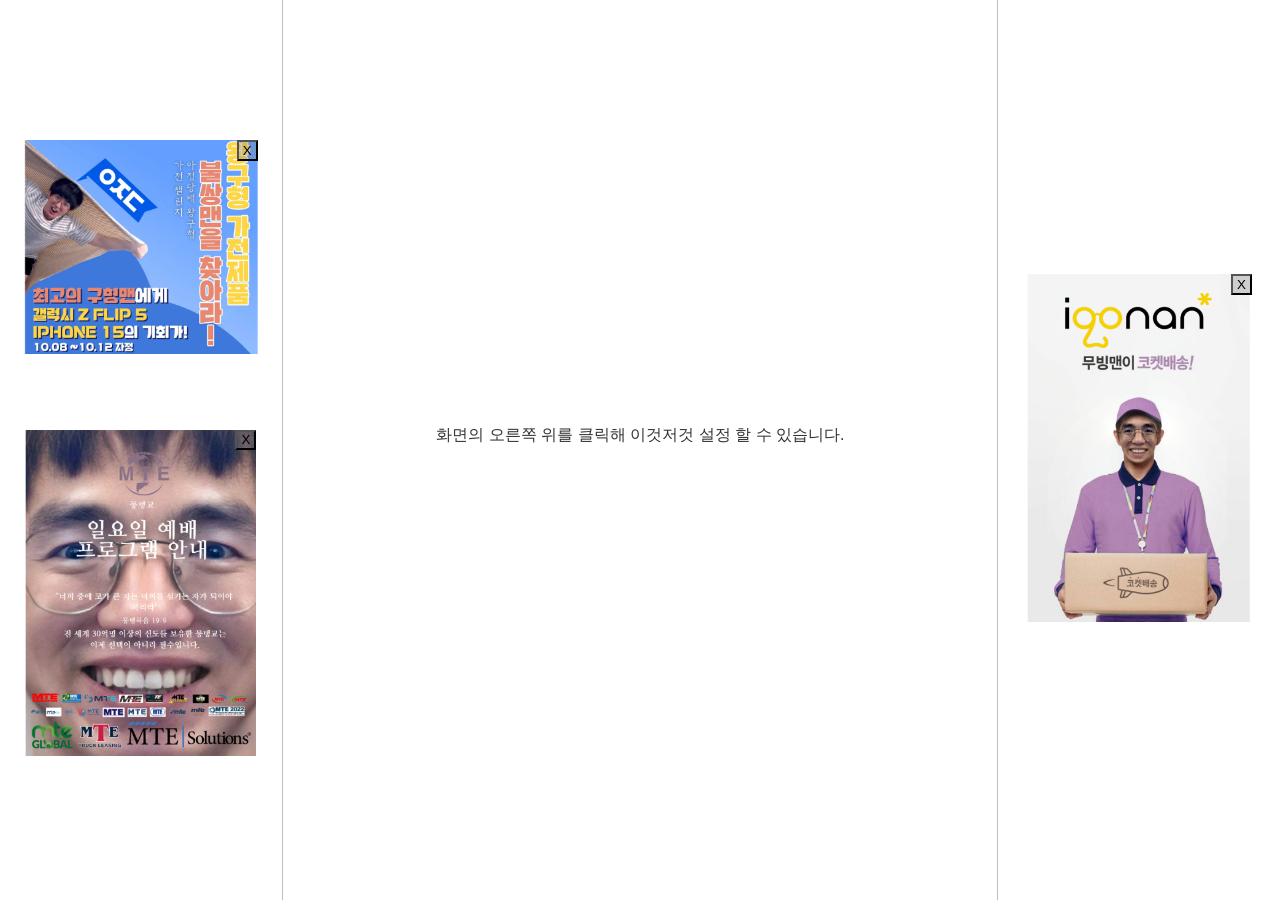
<file: index.html>
<!DOCTYPE html>
<html lang="ko">
<head>
    <meta charset="UTF-8">
    <meta name="viewport" content="width=device-width, initial-scale=1.0">
    <title>홈</title>
    <link rel="stylesheet" href="index.css">
</head>
<body>
    <div class="home-container">

        <a href="SelectPage/SeletPage.html" class="home-btn"></a>

        <div class="home-leftSide home-side">
            <div class="home-ajdBox">
                <img id="img1" src="img/ajd.png">
                <button onclick="X1()" class="mr-X">X</button>
            </div>  

            <div class="home-churchBox">
                <img id="img2" src="img/church.png">
                <button onclick="X2()" class="mr-X">X</button>
            </div>
        </div>
        <div class="home-main">
            <iframe
                width="100%"
                height="100%"
                id="home-mainIframe">
            </iframe>
        </div>
        <div class="home-rightSide home-side">
            <iframe 
                title="YouTube video player" 
                frameborder="0" 
                allow="accelerometer; autoplay; clipboard-write; encrypted-media; gyroscope; picture-in-picture" 
                allowfullscreen
                id="home-youtube">
            </iframe>
            <iframe 
                src="https://js-dos.com/games/doom.exe.html" 
                width="1780" height="900" 
                frameborder="0" scrolling="yes" 
                allowfullscreen
                id="home-doom">
            </iframe>
            
            <div class="home-copang">
                <img id="img3" src="img/copang.png">
                <button onclick="X3()" class="mr-X">X</button>
            </div>
        </div>
    </div>

    <script>
        const Selected = localStorage.getItem('Selected');
        const contentLink = localStorage.getItem('contentLink');
        const isAbsolute = localStorage.getItem('isAbsolute');
        const ytLink = localStorage.getItem('ytLink');
        
        const youtubeFrame = document.querySelector('#home-youtube');
        const doomFrame = document.querySelector('#home-doom');
        const rightSide = document.querySelector('.home-rightSide');
        const mainIframe = document.querySelector('#home-mainIframe');
        const homeSides = document.querySelectorAll('.home-side');

        let sideFrameCovered = false;

        if(Selected === "doom") {
            rightSide.classList.add('doom-selected');
            doomFrame.style.display = "inline-block";
            youtubeFrame.style.display = "none";
        }
        else {
            youtubeFrame.style.display = "inline-block";
            doomFrame.style.display = "none";
        }

        if (contentLink) {
            mainIframe.src = contentLink;
        } else {
            mainIframe.srcdoc = `<!doctype html>
                <html lang="ko">
                <meta charset="utf-8">
                <meta name="viewport" content="width=device-width, initial-scale=1">
                <body style="font: 16px Arial, sans-serif; display: grid; place-content: center; min-height: 95vh; color: #333;">
                    <p>화면의 오른쪽 위를 클릭해 이것저것 설정 할 수 있습니다.</p>
                </body>
                </html>`;
        }

        if (ytLink) {
            youtubeFrame.src = ytLink;
        } else {
            youtubeFrame.style.display = "none";
        }

        if (isAbsolute === 'true') {
            homeSides.forEach(side => side.classList.add('absolute'));
            document.querySelector('.home-main').classList.add('absolute-main');
        }

        document.addEventListener('keydown', (event) => {
            if (event.key === 'Escape') {
                sideFrameCovered = !sideFrameCovered;
                const activeFrame = Selected === 'doom' ? doomFrame : youtubeFrame;
                activeFrame.classList.toggle('iframe-covered', sideFrameCovered);
            }
        });

        function X1(){
            const img1 = document.getElementById("img1");
            if(img1.getAttribute("src") !== "img/광고.png"){
                img1.src = "img/광고.png";
            }else{
                img1.src = "img/ajd.png";
            }
        }
        function X2(){
            const img2 = document.getElementById("img2");
            if(img2.getAttribute("src") !== "img/광고.png"){
                img2.src = "img/광고.png";
            }else{
                img2.src = "img/church.png";
            }
        }
        function X3(){
            const img3 = document.getElementById("img3");
            if(img3.getAttribute("src") !== "img/광고.png"){
                img3.src = "img/광고.png";
            }else{
                img3.src = "img/copang.png";
            }
        }
    </script>
</body>
</html>
</file>
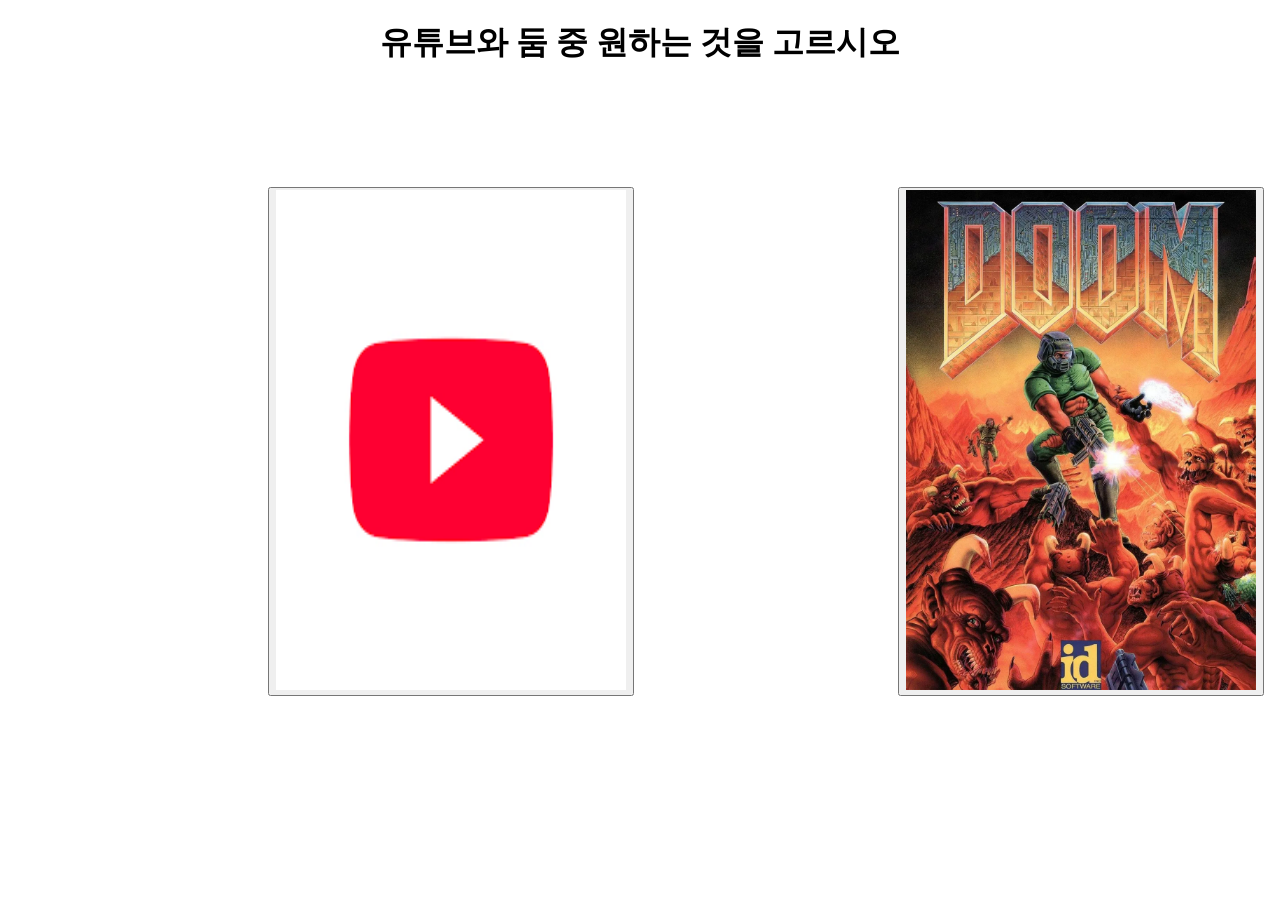
<file: SeletPage.html>
<!DOCTYPE html>
<html lang="ko">
<head>
    <link rel="stylesheet" href="Select.css">
    <meta charset="UTF-8">
    <meta name="viewport" content="width=device-width, initial-scale=1.0">
    <title>선택 페이지</title>
</head>
<body>
    <h1>유튜브와 둠 중 원하는 것을 고르시오</h1>
    <form>
        <button onclick="SeletY()"><img src="YouTube.png" alt="유튜브" height="500px" width="350px"></button>
        <button onclick="SeletD()"><img src="Doom.png" alt="둠" height="500px" width="350px"></button>
    </form>
    <script>
        var doom=0, YouTube=0
        function SeletD(){
            doom+=1
            console.log(doom);
            
        }
        function SeletY(){
            YouTube+=1
        }
    </script>
</body>
</html>
</file>
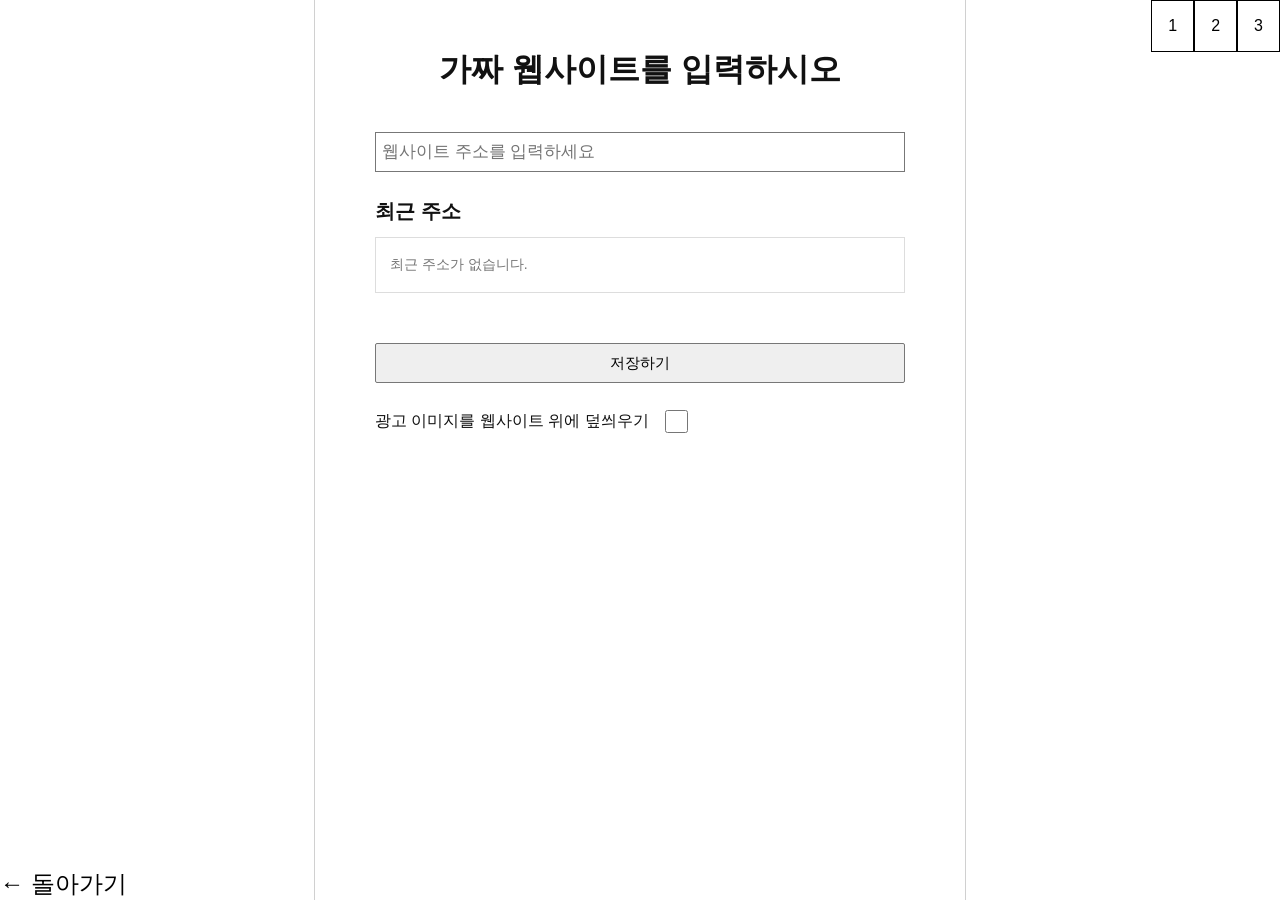
<file: fakeWebPage/fakewebpage.html>
<!DOCTYPE html>
<html lang="ko">
<head>
  <meta charset="UTF-8">
  <meta name="viewport" content="width=device-width, initial-scale=1.0">
  <title>가짜 웹사이트 설정</title>
  <link rel="stylesheet" href="fakewebpage.css">
  <script src="fakewebpage.js" defer></script>
</head>
<body>
  <nav class="aBox" aria-label="설정 페이지 이동">
    <a href="/SelectPage/SeletPage.html">1</a>
    <a href="/fakeWebPage/fakewebpage.html">2</a>
    <a href="/youtube/yedit.html">3</a>
  </nav>
  <main class="content-edit">
    <h1 class="content-edit__title">가짜 웹사이트를 입력하시오</h1>

    <form id="content-edit-form" novalidate>
      <input
        id="Content-input"
        class="content-edit__input"
        type="text"
        placeholder="웹사이트 주소를 입력하세요"
        aria-label="가짜 웹사이트 주소"
        autocomplete="url"
      >

      <section class="recent-addresses" aria-labelledby="recent-addresses-title">
        <h2 id="recent-addresses-title">최근 주소</h2>
        <ul id="recent-addresses-list" class="recent-addresses__list"></ul>
        <p id="recent-addresses-empty" class="recent-addresses__empty">최근 주소가 없습니다.</p>
      </section>
      <div class="content-edit__actions">
        <button type="submit" id="Content-submit">저장하기</button>
      </div>

      <div class="content-edit__overlay">
        <label for="absoluteCheck">광고 이미지를 웹사이트 위에 덮씌우기</label>
        <input type="checkbox" id="absoluteCheck">
      </div>
    </form>

    <p id="content-edit-message" class="content-edit__message" role="status" aria-live="polite"></p>
    <a class="back" href="../index.html">← 돌아가기</a>
  </main>
</body>
</html>
</file>
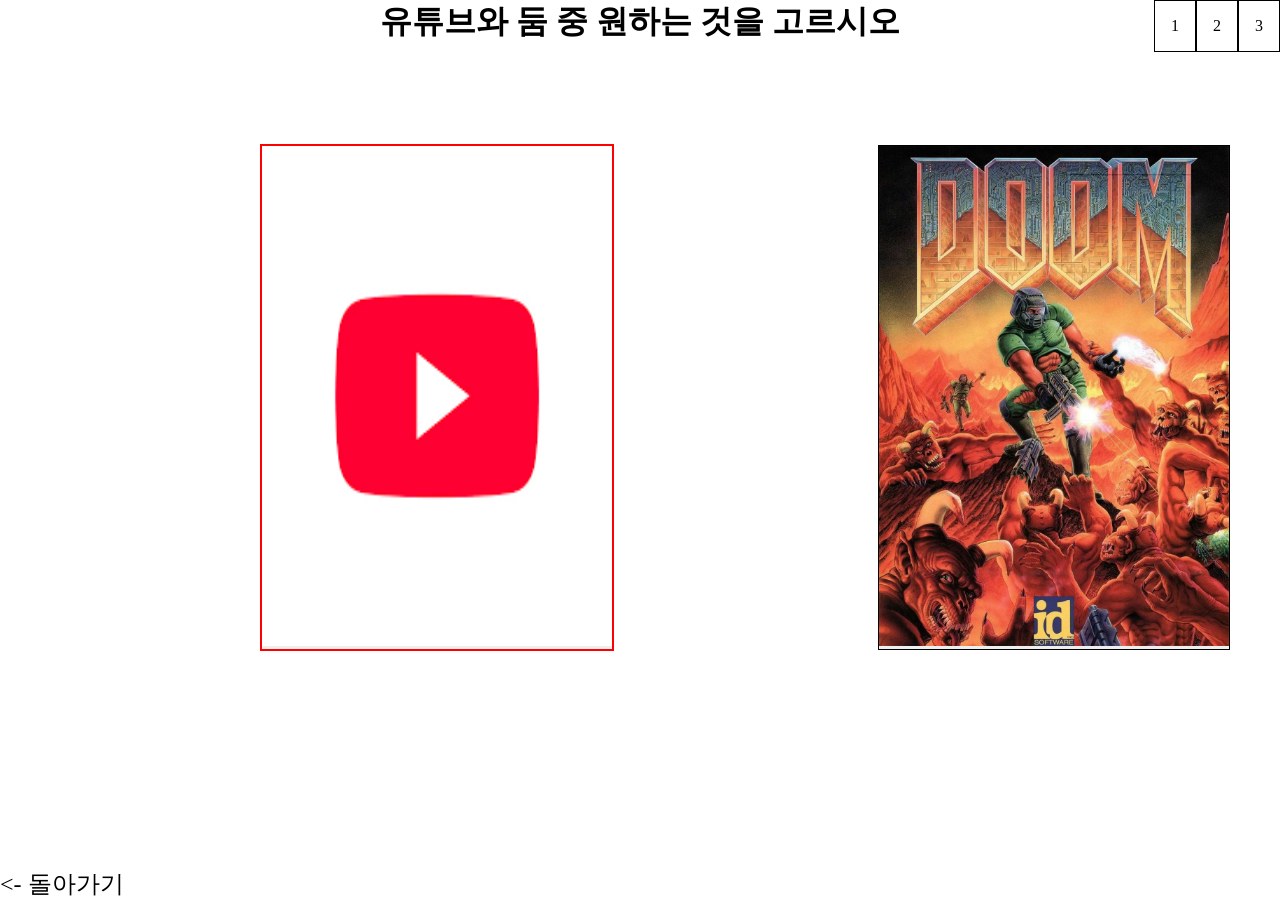
<file: SelectPage/SeletPage.html>
<!DOCTYPE html>
<html lang="ko">
<head>
    <link rel="stylesheet" href="/SelectPage/Select.css">
    <meta charset="UTF-8">
    <meta name="viewport" content="width=device-width, initial-scale=1.0">
    <title>선택 페이지</title>
</head>
<body>
    <a class="back" href="../index.html">
        <- 돌아가기
    </a>
    
    <div class="aBox">
        <a href="/SelectPage/SeletPage.html">1</a>
        <a href="/fakeWebPage/fakewebpage.html">2</a>
        <a href="/youtube/yedit.html">3</a>
    </div>
    <h1>유튜브와 둠 중 원하는 것을 고르시오</h1>
    <form>
        <button type="button" id="youtubeBtn"><img src="/SelectPage/YouTube.png" alt="유튜브" height="500px" width="350px"></button>
        <button type="button" id="doomBtn"><img src="/SelectPage/Doom.png" alt="둠" height="500px" width="350px"></button>
    </form>
    <script>
        const youtubeBtn = document.querySelector('#youtubeBtn');
        const doomBtn = document.querySelector('#doomBtn');

        if (localStorage.getItem('Selected') === "doom"){
            youtubeBtn.style.border = "1px solid black";
            doomBtn.style.border = "2px solid red";
        }
        else {
            youtubeBtn.style.border = "2px solid red";
            doomBtn.style.border = "1px solid black";
        }

        youtubeBtn.addEventListener('click', (e) => {
            e.preventDefault();
            SeletY();
        });
        doomBtn.addEventListener('click', (e) => {
            e.preventDefault();
            SeletD();
        });

        function SeletD(){
            localStorage.setItem('Selected', "doom");
            youtubeBtn.style.border = "1px solid black";
            doomBtn.style.border = "2px solid red";
        }
        function SeletY(){
            localStorage.setItem('Selected', "youtube");
            youtubeBtn.style.border = "2px solid red";
            doomBtn.style.border = "1px solid black";
        }
    </script>
</body>
</html>
</file>
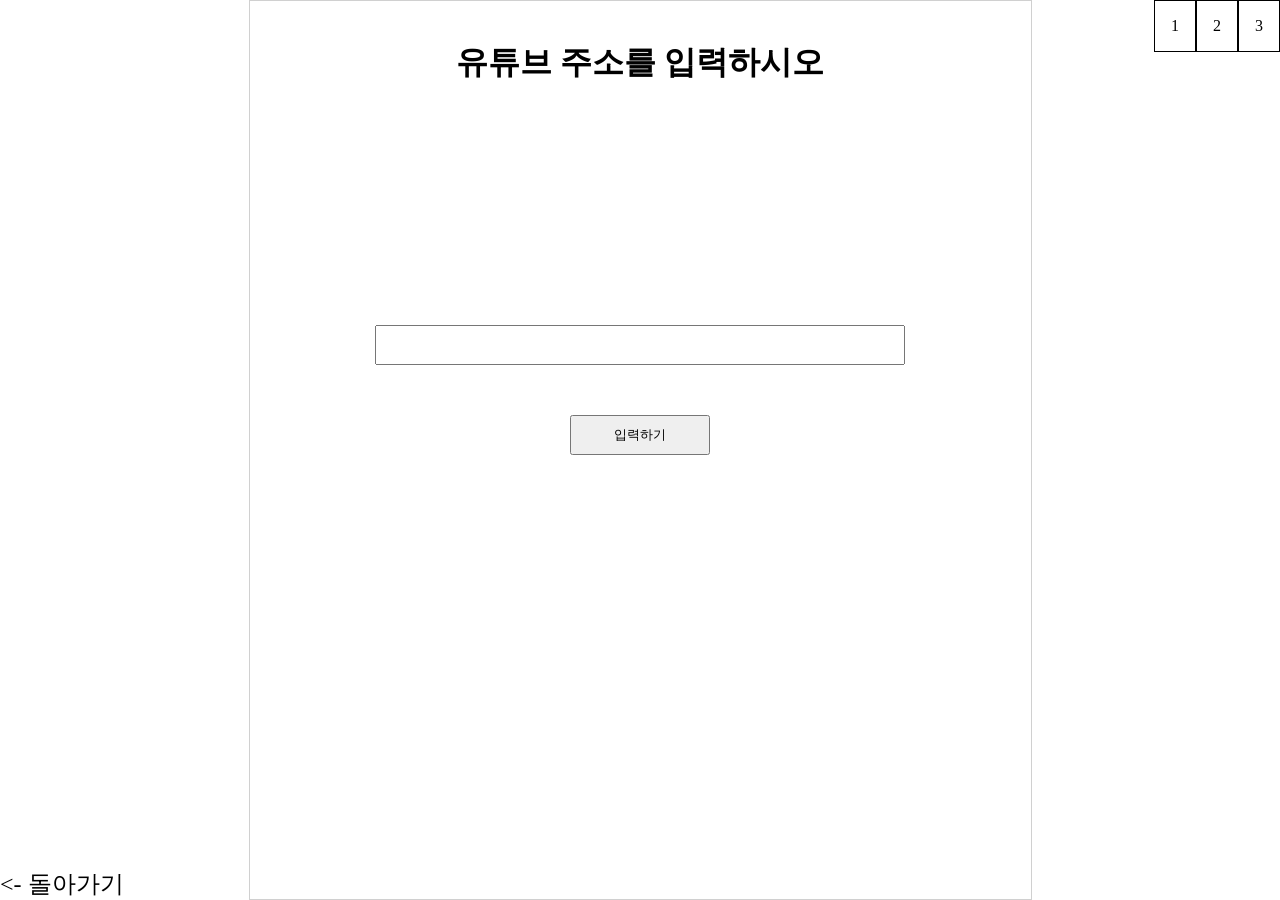
<file: youtube/yedit.html>
<!DOCTYPE html>
<html lang="ko">
<head>
    <meta charset="UTF-8">
    <meta name="viewport" content="width=device-width, initial-scale=1.0">
    <title>유튜브 주소 입력</title>
    <link rel="stylesheet" href="yedit.css">
</head>
<body>

    <div class="aBox">
        <a href="/SelectPage/SeletPage.html">1</a>
        <a href="/fakeWebPage/fakewebpage.html">2</a>
        <a href="/youtube/yedit.html">3</a>
    </div>

    <div class="mainBox">
        <form class="yedit-container" id="yedit-form">
            <h1>유튜브 주소를 입력하시오</h1>
            <input type="text" class="yedit-input" id="yedit-input">
            <p class="yedit-error" id="yedit-error"></p>
            <div class="yedit-submitBox">
                <button type="submit">입력하기</button>
            </div>
            <ul class="yedit-recent" id="yedit-recent"></ul>
        </form>
    </div>

    <a class="back" href="../index.html">
        <- 돌아가기
    </a>

    <script src="yedit.js"></script>
</body>
</html>
</file>
<file: index.css>
* {
    padding: 0px;
    box-sizing: border-box;
    margin: 0px;
}


.home-container {
    width: 100%;
    height: 100vh;
    display: flex;
}

.home-main {
    width: 56vw;
    height: 100%;
    border-left: 1px solid rgba(128, 128, 128, 0.514);
    border-right: 1px solid rgba(128, 128, 128, 0.514);
}

.home-main.absolute-main {
    width: 100vw;
    height: 100vh;
    flex: 0 0 100vw;
}

.home-side {
    width: 22vw;
    height: 100%;

    display: flex;
    flex-direction: column;
    align-items: center;
    justify-content: center;
}

.home-side.absolute {
    position: fixed;
    top: 0;
    z-index: 2;
}

.home-leftSide.absolute {
    left: 0;
}

.home-rightSide.absolute {
    right: 0;
}

.home-leftSide {
    gap: 4.5rem;
}
    .home-ajdBox {
        width: 83%;
        position: relative;
    }
    .home-ajdBox > img {
        width: 100%;
    }

    .home-churchBox {
        width: 82%;
        position: relative;
    }
    .home-churchBox > img {
        width: 100%;
    }

.home-rightSide {
    gap: 4rem;
    position: relative;
}
    #home-youtube {
        width: 20rem;
        height: 14rem;
        background-color: black;
    }

    .home-copang {
        width: 80%;
        position: relative;
    }
    .home-rightSide.doom-selected .home-copang {
        position:absolute;
        bottom: 2rem;
        width: 80%;
    }
    .home-copang > img {
        width: 100%;
    }

.home-btn {
    width: 40px;
    height: 40px;
    position: fixed;
    top: 0px;
    right: 0px;
    z-index: 99999999999999999999;
}

.mr-X {
    position: absolute;
    top: 0px;
    right: 0px;
    background-color: rgba(128, 128, 128, 0.318);
    width: 1.3rem;
    height: 1.3rem;
    display: flex;
    justify-content: center;
    align-items: center;
    cursor: pointer;
}
    .mr-X:hover {
        background-color: rgba(128, 128, 128, 0.822);
    }

#home-doom {
    position: fixed;
    transform: scale(0.45);
    top: -4rem;
    overflow: hidden;
    width: 45rem;
    height: 30rem;
}

iframe {
    border: none;
}

iframe.iframe-covered {
    filter: brightness(0);
}

body {
    overflow: hidden;
}
</file>
<file: Select.css>
h1{
    text-align: center;
}
button{
    margin-left: 260px;
    margin-top: 100px;
    cursor: pointer;
}
</file>
<file: fakeWebPage/fakewebpage.css>
/* 이 파일은 가짜 웹사이트 설정 화면의 스타일만 담당합니다. */
* { box-sizing: border-box; }
body { margin: 0; font-family: Arial, 'Malgun Gothic', sans-serif; color: #111; background: #fff; }

.content-edit {
  width: 51%;
  min-height: 100vh;
  margin: 0 auto;
  border-left: 1px solid rgba(111, 111, 111, .326);
  border-right: 1px solid rgba(111, 111, 111, .326);
  display: flex;
  flex-direction: column;
  align-items: center;
}
.content-edit__title {
  margin: 48px 16px 40px;
  font-size: 32px;
  text-align: center;
}
#content-edit-form {
  width: 100%;
  display: flex;
  flex-direction: column;
  align-items: center;
}
.content-edit__input {
  width: min(530px, calc(100% - 32px));
  height: 40px;
  padding: 0 6px;
  font: 17px Arial, 'Malgun Gothic', sans-serif;
  border: 1px solid #777;
}
.content-edit__actions {
  display: flex;
  gap: 24px;
  margin-top: 50px;
}
.content-edit__actions button {
  width: 140px;
  height: 40px;
  border: 1px solid #777;
  border-radius: 2px;
  background: #efefef;
  font-size: 15px;
  cursor: pointer;
}
.content-edit__actions button:hover { background: #ddd; }
.content-edit__overlay {
  margin-top: 50px;
  display: flex;
  align-items: center;
  gap: 5px;
}
.content-edit__overlay label { font-size: 20px; cursor: pointer; }
.content-edit__overlay input { width: 23px; height: 23px; cursor: pointer; }
.content-edit__message { margin: 24px 16px; font-size: 14px; color: #555; min-height: 20px; }

@media (max-width: 1100px) {
  .content-edit { width: 100%; padding: 0 16px; }
}
@media (max-width: 600px) {
  .content-edit__title { font-size: 24px; margin-bottom: 32px; }
  .content-edit__actions { width: min(100%, 530px); padding: 0 16px; gap: 12px; }
  .content-edit__actions button { flex: 1; }
  .content-edit__overlay { padding: 0 12px; }
  .content-edit__overlay label { font-size: 16px; }
}

/* 최근 주소 목록 */
.recent-addresses { width: min(530px, calc(100% - 32px)); margin-top: 26px; }
.recent-addresses h2 { margin: 0 0 12px; font-size: 20px; }
.recent-addresses__list { margin: 0; padding: 0; list-style: none; border: 1px solid #ccc; border-radius: 3px; overflow: hidden; }
.recent-addresses__list li + li { border-top: 1px solid #ddd; }
.recent-addresses__button { display: flex; align-items: center; gap: 16px; width: 100%; min-height: 44px; padding: 12px 14px; border: 0; background: #fff; color: #111; font: inherit; text-align: left; cursor: pointer; }
.recent-addresses__button:hover { background: #f1f1f1; }
.recent-addresses__button:focus-visible { outline: 2px solid #555; outline-offset: -3px; background: #f1f1f1; }
.recent-addresses__url { flex: 1; min-width: 0; overflow: hidden; text-overflow: ellipsis; white-space: nowrap; }
.recent-addresses__arrow { color: #555; font-size: 26px; line-height: 1; }
.recent-addresses__clock { position: relative; flex: 0 0 18px; width: 18px; height: 18px; border: 1.5px solid #666; border-radius: 50%; }
.recent-addresses__clock::before { content: ''; position: absolute; left: 7px; top: 3px; width: 1.5px; height: 5px; background: #666; }
.recent-addresses__clock::after { content: ''; position: absolute; left: 7px; top: 7px; width: 5px; height: 1.5px; background: #666; transform: rotate(25deg); transform-origin: left center; }
.recent-addresses__empty { margin: 0; padding: 18px 14px; border: 1px solid #ddd; color: #777; font-size: 14px; }
.content-edit__actions { width: min(530px, calc(100% - 32px)); gap: 10px; margin-top: 50px; }
.content-edit__actions button { flex: 1; width: auto; }
.content-edit__overlay { width: min(530px, calc(100% - 32px)); margin-top: 24px; gap: 12px; }
.content-edit__overlay input { flex-shrink: 0; }
.content-edit__overlay label { font-size: 16px; }
@media (max-width: 600px) {
  .content-edit__actions, .content-edit__overlay { padding: 0; }
  .recent-addresses__button { gap: 10px; font-size: 14px; }
}
.aBox { position: fixed; top: 0; right: 0; display: flex; }
.aBox > a { padding: 1rem; border: 1px solid black; color: black; text-decoration: none; }
.back { position: fixed; bottom: 0; left: 0; font-size: 24px; font-weight: 500; color: black; text-decoration: none; }
</file>
<file: SelectPage/Select.css>
* {
    padding: 0px;
    box-sizing: border-box;
    margin: 0px;
}

h1{
    text-align: center;
}
button{
    margin-left: 260px;
    margin-top: 100px;
    cursor: pointer;
}

.aBox {
    position: fixed;
    top: 0px;
    right: 0px;
    display: flex;
}
.aBox > a {
    padding: 1rem;
    border: 1px solid black;
    color: black;
    text-decoration: none;
}

.back {
    position: fixed;
    bottom: 0px;
    left: 0px;
    font-size: 24px;
    font-weight: 500;
    cursor: pointer;
    color: black;
    text-decoration: none;
}
</file>
<file: youtube/yedit.css>
* {
    padding: 0px;
    box-sizing: border-box;
    margin: 0px;
}

body {
    margin: 0;
}

.mainBox {
    width: 783px;
    height: 100vh;
    margin: 0 auto;
    border: 1px solid rgba(111, 111, 111, 0.325);
    box-sizing: border-box;
}

.yedit-container {
    display: flex;
    flex-direction: column;
    align-items: center;
}

.yedit-container h1 {
    margin: 40px 0 240px;
    font-size: 32px;
}

.yedit-input {
    width: 530px;
    height: 40px;
    padding: 0 4px;
    font-size: 17px;
    box-sizing: border-box;
}

.yedit-error {
    margin: 8px 0 0;
    min-height: 20px;
    color: #e62117;
}

.yedit-submitBox {
    display: flex;
    gap: 24px;
    margin-top: 22px;
}

.yedit-submitBox button {
    width: 140px;
    height: 40px;
    cursor: pointer;
}

.yedit-recent {
    width: 530px;
    margin-top: 24px;
    list-style: none;
}

.yedit-recent li {
    padding: 6px 4px;
    border-bottom: 1px solid #eee;
    font-size: 14px;
    color: #555;
    cursor: pointer;
    overflow: hidden;
    text-overflow: ellipsis;
    white-space: nowrap;
}

.yedit-recent li:hover {
    background: #f5f5f5;
}

.aBox {
    position: fixed;
    top: 0px;
    right: 0px;
    display: flex;
}
.aBox > a {
    padding: 1rem;
    border: 1px solid black;
    color: black;
    text-decoration: none;
}

.back {
    position: fixed;
    bottom: 0px;
    left: 0px;
    font-size: 24px;
    font-weight: 500;
    cursor: pointer;
    color: black;
    text-decoration: none;
}
</file>
